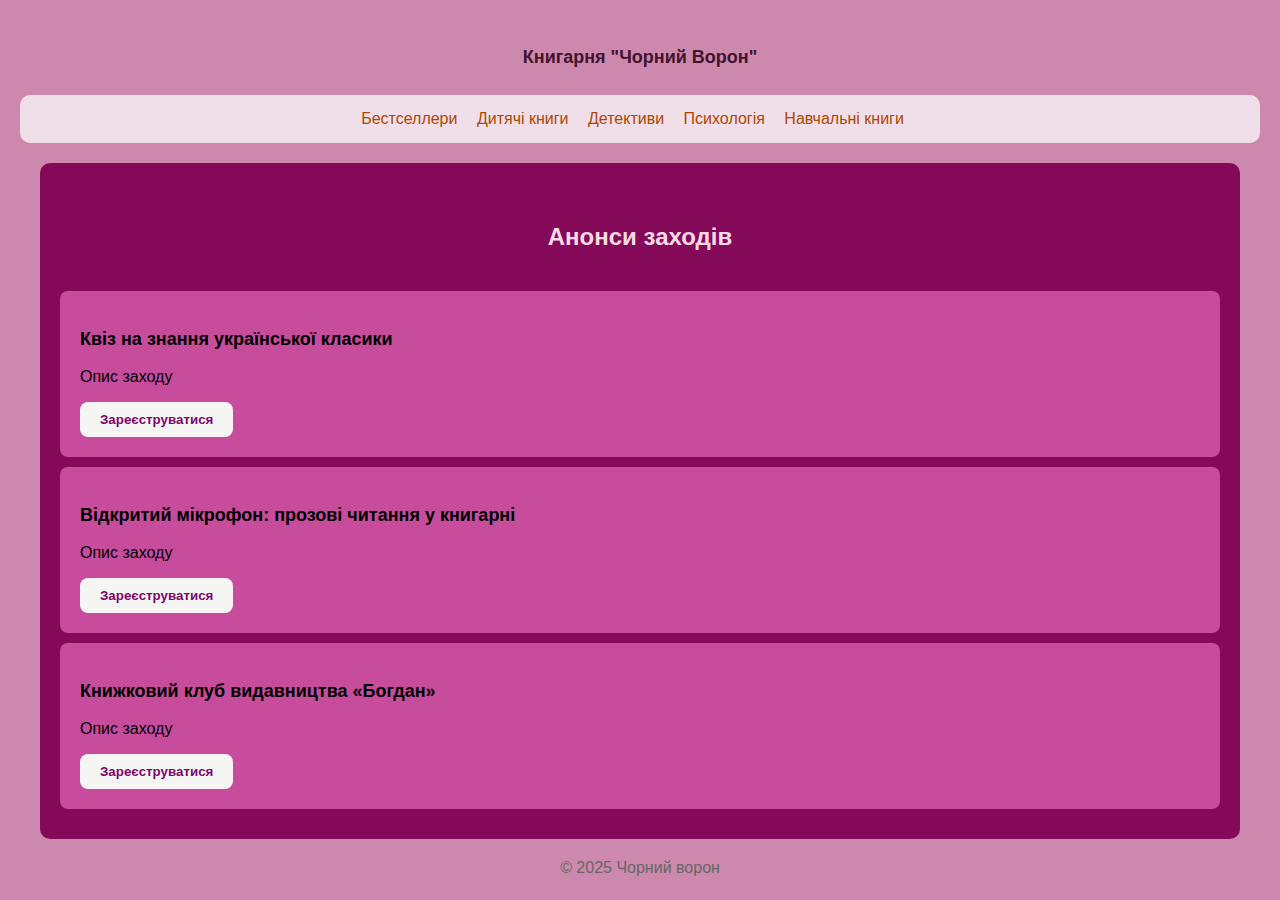
<file: Основи web (HTML, CSS). Кодування символів/html+css/index.html>
<!DOCTYPE html>
<html lang="en">
<head>
    <meta charset="UTF-8">
    <title>Книгарня "Чорний Ворон"</title>
</head>
<body style="font-family: Arial, sans-serif; background: #cc89ad; margin: 0; padding: 20px;">
    <header style="padding: 15px; border-radius: 10px; text-align: center;">
        <h1 style="font-size:large; font-family: Arial, Helvetica, sans-serif; font-weight: 900;color:#43122f;">Книгарня "Чорний Ворон"</h1>
    </header>

    <nav style="background-color: #f0dfe9; padding: 15px; border-radius: 10px; text-align: center;">
        <a href="#" style="color: rgb(175, 70, 0); margin-right: 15px; text-decoration: none;">Бестселлери</a>
        <a href="#" style="color: rgb(175, 70, 0); margin-right: 15px; text-decoration: none;">Дитячі книги</a>
        <a href="#" style="color: rgb(175, 70, 0); margin-right: 15px; text-decoration: none;">Детективи</a>
        <a href="#" style="color: rgb(175, 70, 0); margin-right: 15px; text-decoration: none;">Психологія</a>
        <a href="#" style="color: rgb(175, 70, 0); margin-right: 15px; text-decoration: none;">Навчальні книги</a>
    </nav>

    <section style="margin: 20px; padding: 20px; background-color: rgb(133, 9, 89);border-radius: 10px;" >
        <h2 style="color: rgb(248, 218, 226); text-align: center; padding: 20px;">Анонси заходів</h2>
        
        <div style="background-color: rgb(199, 76, 156); padding: 20px; margin-bottom: 10px; border-radius: 8px;">
            <h3 style="font-size: large; font-weight: bolder;">Квіз на знання української класики</h3>
            <p style="font-size: medium;">Опис заходу</p>
            <button style="padding: 10px 20px; border-radius: 8px; border: none; background-color: #f5f5f4; color: rgb(123, 8, 104);cursor: pointer; font-weight: bold;">Зареєструватися</button>
        </div>
        
        <div style="background-color: rgb(199, 76, 156); padding: 20px; margin-bottom: 10px; border-radius: 8px;">
            <h3 style="font-size: large; font-weight: bolder;">Відкритий мікрофон: прозові читання у книгарні</h3>
            <p style="font-size: medium;">Опис заходу</p>
            <button style="padding: 10px 20px; border-radius: 8px; border: none; background-color: #f5f5f4; color: rgb(123, 8, 104);cursor: pointer; font-weight: bold;">Зареєструватися</button>
        </div>
        
        
        <div style="background-color: rgb(199, 76, 156);padding: 20px;margin-bottom: 10px; border-radius: 8px;">
            <h3 style="font-size: large; font-weight: bolder;">Книжковий клуб видавництва «Богдан»</h3>
            <p style="font-size: medium;">Опис заходу</p>
            <button style="padding: 10px 20px; border-radius: 8px; border: none; background-color: #f5f5f4; color: rgb(123, 8, 104);cursor: pointer; font-weight: bold;">Зареєструватися</button>
        </div>

    </section>

    <footer style="text-align: center; margin-top: 20px; color: #666;">
        © 2025 Чорний ворон
    </footer>
</body>
</html>
</file>
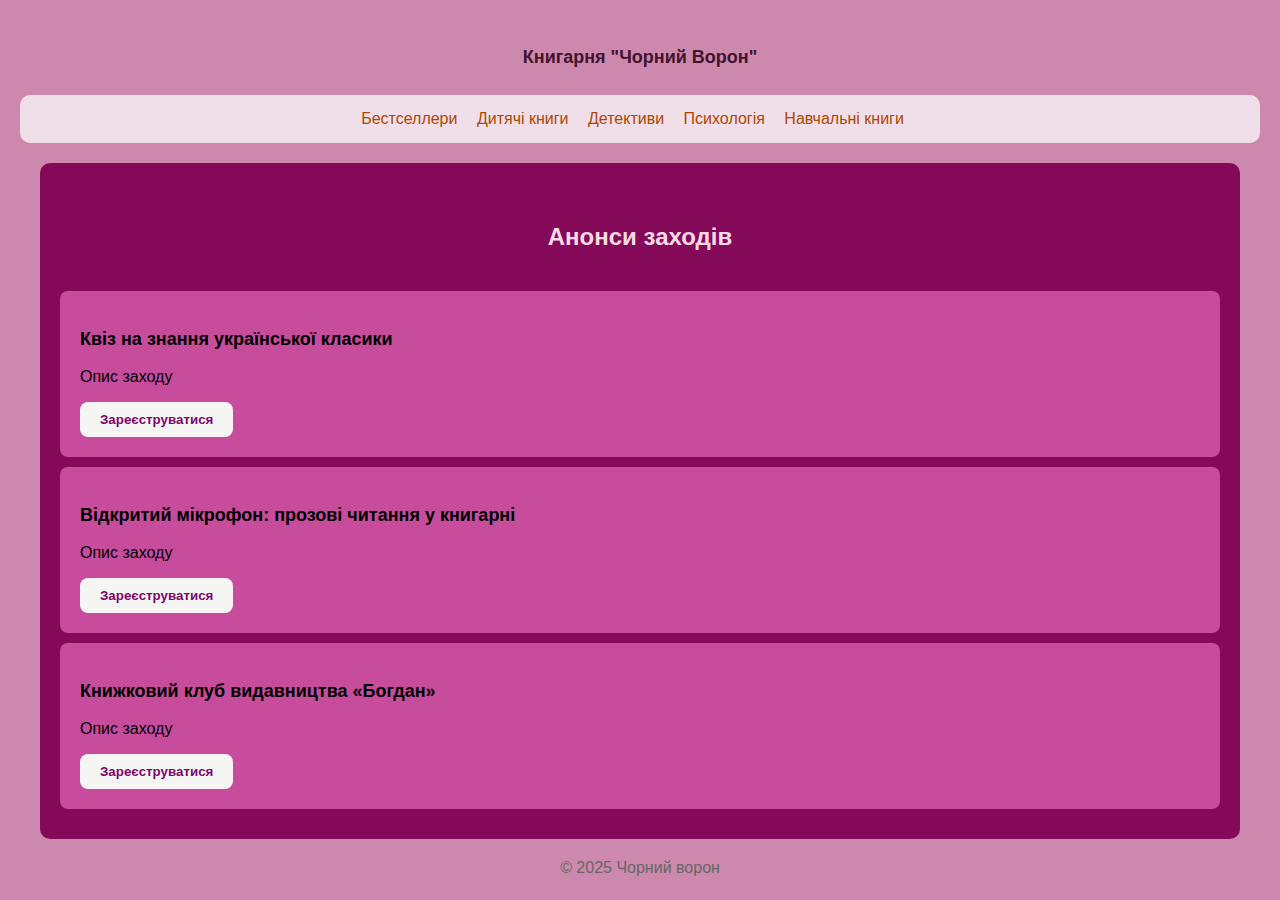
<file: Основи web (HTML, CSS). Кодування символів/html+css/index _2.html>
<!DOCTYPE html>
<html lang="en">
<head>
    <meta charset="UTF-8">
    <title>Книгарня "Чорний ворон"</title>

    <style>
        body {
            font-family: Arial, sans-serif;
            background: #cc89ad; 
            margin: 0; 
            padding: 20px;
        }

        header{
            padding: 15px; 
            border-radius: 10px; 
            text-align: center;
        }

        h1 {
            font-size:large; 
            font-family: Arial, Helvetica, sans-serif; 
            font-weight: 900;
            color:#43122f
        }

        nav {
            background-color: #f0dfe9; 
            padding: 15px; 
            border-radius: 10px; 
            text-align: center;
        }

        nav a {
            color: rgb(175, 70, 0); 
            margin-right: 15px; 
            text-decoration: none;
        }

        section {
            margin: 20px; 
            padding: 20px; 
            background-color: rgb(133, 9, 89);
            border-radius: 10px;
        }

        section h2 {
            color: rgb(248, 218, 226); 
            text-align: center; 
            padding: 20px;
        }

        section div {
            background-color: rgb(199, 76, 156); 
            padding: 20px; 
            margin-bottom: 10px; 
            border-radius: 8px;
        }

        section h3 {
            font-size: large; 
            font-weight: bolder;
            text-align: left; 
        }

        section p {
            font-size: medium;
        }

        button{
            padding: 10px 20px; 
            border-radius: 8px; 
            border: none; 
            background-color: #f5f5f4; 
            color: rgb(123, 8, 104);
            cursor: pointer; 
            font-weight: bold;
        }

        button:hover {
            background-color: #be3d02;
    }


    </style>
</head>
<body>

    <header style="padding: 15px; border-radius: 10px; text-align: center;">
        <h1 style="font-size:large; font-family: Arial, Helvetica, sans-serif; font-weight: 900;color:#43122f;">Книгарня "Чорний Ворон"</h1>
    </header>

    
    <nav>
        <a href="#">Бестселлери</a>
        <a href="#">Дитячі книги</a>
        <a href="#">Детективи</a>
        <a href="#">Психологія</a>
        <a href="#">Навчальні книги</a>
    </nav>

    <section>
        <h2>Анонси заходів</h2>
        
        <div>
            <h3>Квіз на знання української класики</h3>
            <p>Опис заходу</p>
            <button>Зареєструватися</button>
        </div>
        
        <div>
            <h3>Відкритий мікрофон: прозові читання у книгарні</h3>
            <p>Опис заходу</p>
            <button>Зареєструватися</button>
        </div>
        
        
        <div>
            <h3>Книжковий клуб видавництва «Богдан»</h3>
            <p>Опис заходу</p>
            <button>Зареєструватися</button>
        </div>

    </section>

    <footer style="text-align: center; margin-top: 20px; color: #666;">
        © 2025 Чорний ворон
    </footer>
</body>
</html>
</file>
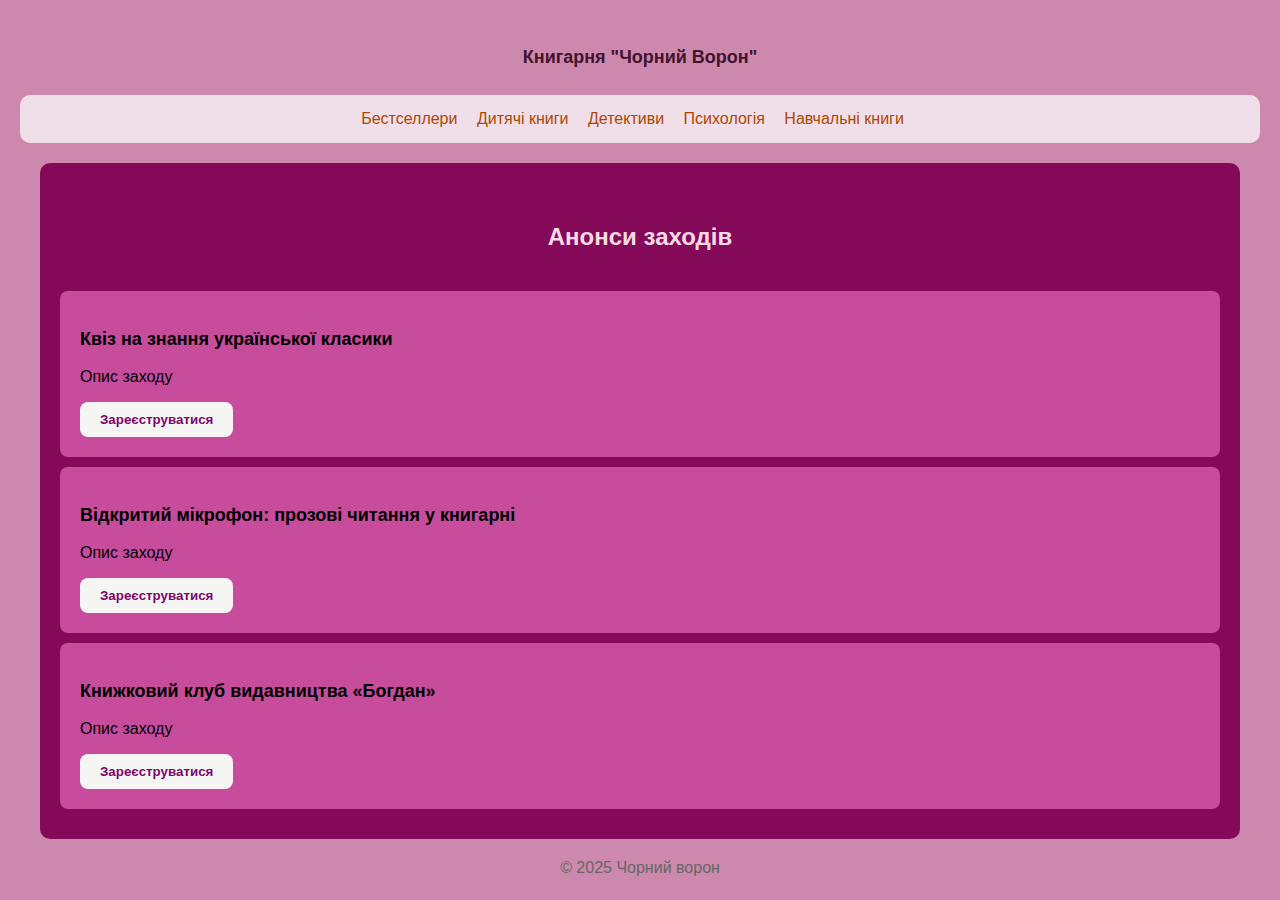
<file: Основи web (HTML, CSS). Кодування символів/html+css/index_3.html>
<!DOCTYPE html>
<html lang="en">
<head>
    <meta charset="UTF-8">
    <title>Книгарня "Чорний ворон"</title>

    <link rel="stylesheet" href="styles.css">
</head>
<body>

    <header style="padding: 15px; border-radius: 10px; text-align: center;">
        <h1 style="font-size:large; font-family: Arial, Helvetica, sans-serif; font-weight: 900;color:#43122f;">Книгарня "Чорний Ворон"</h1>
    </header>

        <nav>
            <a href="#">Бестселлери</a>
            <a href="#">Дитячі книги</a>
            <a href="#">Детективи</a>
            <a href="#">Психологія</a>
            <a href="#">Навчальні книги</a>
        </nav>

    <section>
        <h2>Анонси заходів</h2>
        
        <div>
            <h3>Квіз на знання української класики</h3>
            <p>Опис заходу</p>
            <button>Зареєструватися</button>
        </div>
        
        <div>
            <h3>Відкритий мікрофон: прозові читання у книгарні</h3>
            <p>Опис заходу</p>
            <button>Зареєструватися</button>
        </div>
        
        
        <div>
            <h3>Книжковий клуб видавництва «Богдан»</h3>
            <p>Опис заходу</p>
            <button>Зареєструватися</button>
        </div>

    </section>

    <footer style="text-align: center; margin-top: 20px; color: #666;">
        © 2025 Чорний ворон
    </footer>
</body>
</html>
</file>
<file: Основи web (HTML, CSS). Кодування символів/html+css/styles.css>
body {
    font-family: Arial, sans-serif;
    background: #cc89ad; 
    margin: 0; 
    padding: 20px;
}

header{
    padding: 15px; 
    border-radius: 10px; 
    text-align: center;
}

h1 {
    font-size:large; 
    font-family: Arial, Helvetica, sans-serif; 
    font-weight: 900;
    color:#43122f
}

nav {
    background-color: #f0dfe9; 
    padding: 15px; 
    border-radius: 10px; 
    text-align: center;
}

nav a {
    color: rgb(175, 70, 0); 
    margin-right: 15px; 
    text-decoration: none;
}

section {
    margin: 20px; 
    padding: 20px; 
    background-color: rgb(133, 9, 89);
    border-radius: 10px;
}

section h2 {
    color: rgb(248, 218, 226); 
    text-align: center; 
    padding: 20px;
}

section div {
    background-color: rgb(199, 76, 156); 
    padding: 20px; 
    margin-bottom: 10px; 
    border-radius: 8px;
}

section h3 {
    font-size: large; 
    font-weight: bolder;
    text-align: left; 
}

section p {
    font-size: medium;
}

button{
    padding: 10px 20px; 
    border-radius: 8px; 
    border: none; 
    background-color: #f5f5f4; 
    color: rgb(123, 8, 104);
    cursor: pointer; 
    font-weight: bold;
}

button:hover {
    background-color: #be3d02;
}
</file>
